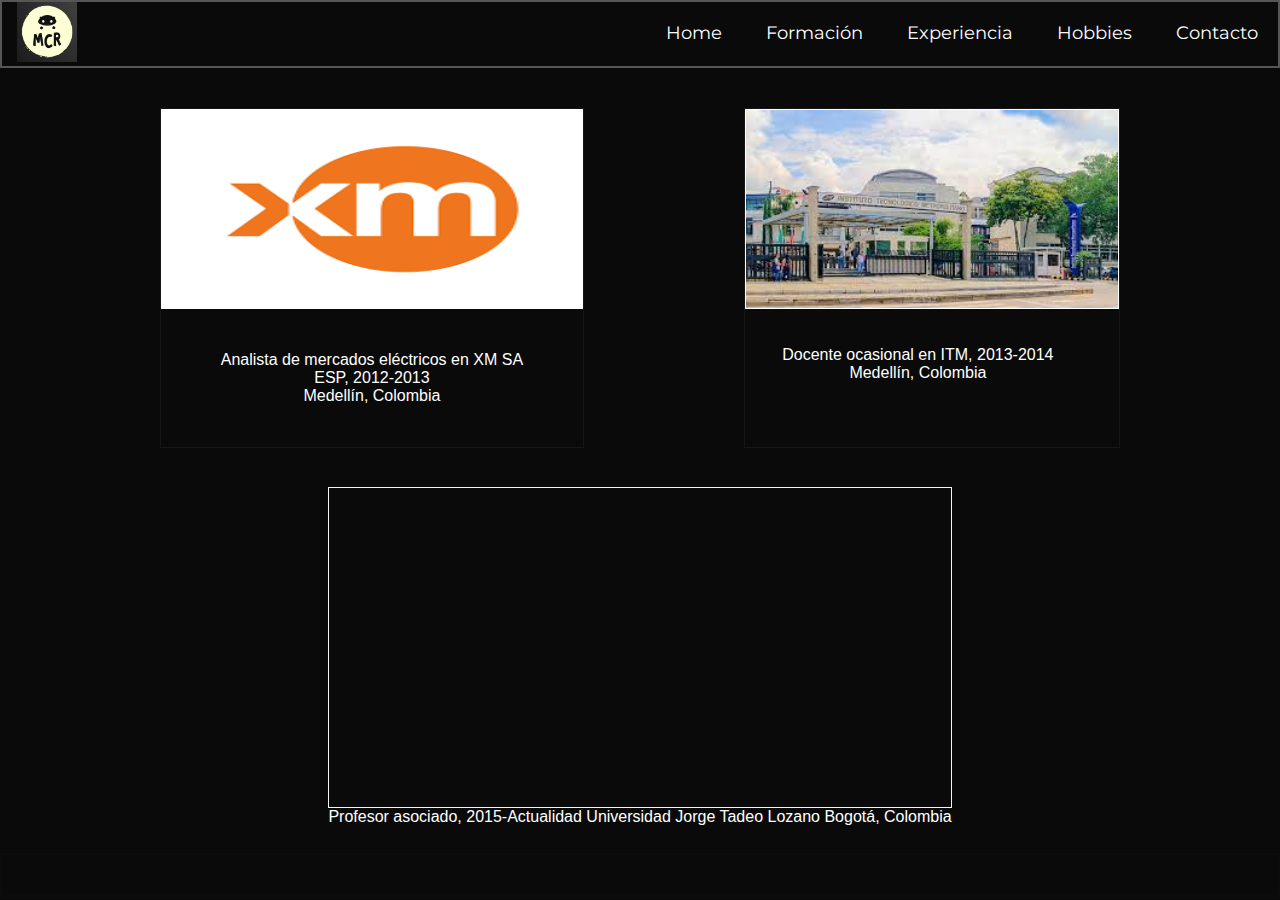
<file: pages/experiencia.html>
<!DOCTYPE html>
<html lang="en">
<head>
    <meta charset="UTF-8">
    <meta http-equiv="X-UA-Compatible" content="IE=edge">
    <meta name="viewport" content="width=device-width, initial-scale=1.0">
    <title>Portafolio | Experiencia</title>
    <link rel="stylesheet" href="../css/styles.css"/>
    <link rel="stylesheet" href="https://cdnjs.cloudflare.com/ajax/libs/font-awesome/6.1.1/css/all.min.css" integrity="sha512-KfkfwYDsLkIlwQp6LFnl8zNdLGxu9YAA1QvwINks4PhcElQSvqcyVLLD9aMhXd13uQjoXtEKNosOWaZqXgel0g==" crossorigin="anonymous" referrerpolicy="no-referrer" />
    <link rel="stylesheet" href="../css/styles2.css">
    <meta name="keywords" content="ingeniera, docente, investigadora">
    <meta name="description" content="Profesional en modelado y simulación con experiencia en investigación, docencia y gestión busca empleo">

</head>
<body>
    <header>
        <div>
            <img src="../img/logo.jpg" class="logo" alt="logo" width="60px"/>
        </div>
        

    <nav>
        <li>
            <a href="../index.html">
                Home
            </a>
        </li>
        <li>
            <a href="formacion.html">
                Formación
            </a>
        </li>
        <li>
            <a href="experiencia.html">
                Experiencia
            </a>
        </li>

        <li>
            <a href="hobbies.html">
                Hobbies
            </a>
        </li>
        <li>
            <a href="contacto.html">
                Contacto
            </a>
        </li>
    </nav>
    </header>

    <main>
    <div class="experiencia1">
        <article class="galeria">
            <img src="../img/xm.png" class="img-itm" alt="xm" />
            <span class="color-f4">
                Analista de mercados eléctricos en XM SA ESP, 2012-2013
                <br>
                Medellín, Colombia
            </span>
        </article>
        <article>
            <img src="../img/itm.jfif" class="img-itm2" alt="itm"/>
            <span class="color-f7">
                Docente ocasional en ITM, 2013-2014
                <br>
                Medellín, Colombia
            </span>
        </article>
    </div>

    <div class="experiencia2">
        <article class="galeria">
            <div class="video">
                <iframe width="460" height="315" src="https://www.youtube.com/embed/JS6zyYq7CVU" title="YouTube video player" frameborder="0" allow="accelerometer; autoplay; clipboard-write; encrypted-media; gyroscope; picture-in-picture" allowfullscreen></iframe>
            </div>
        
            <div>
                <p class="color-f7">
                    Profesor asociado, 2015-Actualidad
                  
                    Universidad Jorge Tadeo Lozano
             
                    Bogotá, Colombia
                </p>
            </div>
        
      
        </article> 
    </div>
    </main>


    <footer>
        <a href = "https://www.instagram.com/castanedariascos"   target="_blank"><i class="fa-brands fa-instagram"></i></a>
        <a href = "https://www.linkedin.com/in/monica-castaneda-riascos-b5663847/"   target="_blank"><i class="fa-brands fa-linkedin-in"></i></a>
        <a href = "https://www.researchgate.net/profile/Monica-Castaneda-2"   target="_blank"><i class="fa-brands fa-researchgate"></i></a>
    </footer>




</body>
</html>
</file>
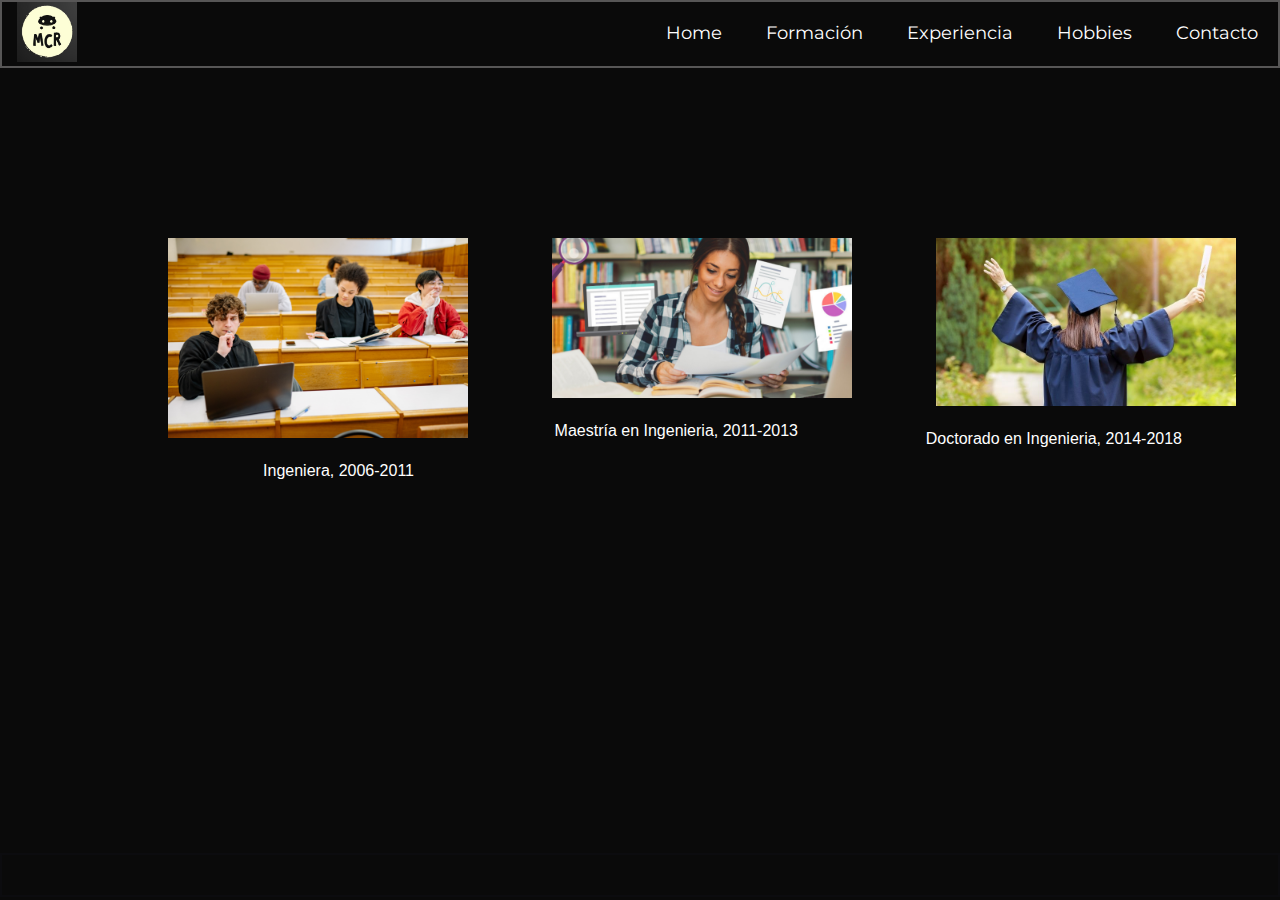
<file: pages/formacion.html>
<!DOCTYPE html>
<html lang="en">
<head>
    <meta charset="UTF-8">
    <meta http-equiv="X-UA-Compatible" content="IE=edge">
    <meta name="viewport" content="width=device-width, initial-scale=1.0">
    <title>Portafolio | Formacion</title>
    <link rel="stylesheet" href="../css/styles.css"/>
    <link rel="stylesheet" href="https://cdnjs.cloudflare.com/ajax/libs/font-awesome/6.1.1/css/all.min.css" integrity="sha512-KfkfwYDsLkIlwQp6LFnl8zNdLGxu9YAA1QvwINks4PhcElQSvqcyVLLD9aMhXd13uQjoXtEKNosOWaZqXgel0g==" crossorigin="anonymous" referrerpolicy="no-referrer" />
    <meta name="keywords" content="ingeniera, docente, investigadora">
    <meta name="description" content="Profesional en modelado y simulación con experiencia en investigación, docencia y gestión busca empleo">

</head>
<body>
    <header>
        <div>
            <img src="../img/logo.jpg" class="logo" alt="logo" width="60px"/>
        </div>
    <nav>
        <li>
            <a href="../index.html">
                Home
            </a>
        </li>
        <li>
            <a href="formacion.html">
                Formación
            </a>
        </li>
        <li>
            <a href="experiencia.html">
                Experiencia
            </a>
        </li>

        <li>
            <a href="hobbies.html">
                Hobbies
            </a>
        </li>
        <li>
            <a href="contacto.html">
                Contacto
            </a>
        </li>
    </nav>
    </header>

    <main>
    <div class="titulos">
        <article>
            <img src="../img/universidad.jpg" alt="pregrado"/>
            <br>
            <span>
                Ingeniera, 2006-2011
            </span>
            
        </article>
        <article>
            <img src="../img/maestria.png" alt="maestria"/>
            <br>
            <span>
                Maestría en Ingenieria, 2011-2013
            </span>
            
        </article>
        <article>
            <img src="../img/doctorado.jpg" alt="doctorado"/>
            <br>
            <span>
                Doctorado en Ingenieria, 2014-2018
            </span>
        </article>
    </div>
    </main>

    

    <footer>
        <a href = "https://www.instagram.com/castanedariascos"   target="_blank"><i class="fa-brands fa-instagram"></i></a>
        <a href = "https://www.linkedin.com/in/monica-castaneda-riascos-b5663847/"   target="_blank"><i class="fa-brands fa-linkedin-in"></i></a>
        <a href = "https://www.researchgate.net/profile/Monica-Castaneda-2"   target="_blank"><i class="fa-brands fa-researchgate"></i></a>
    </footer>


</body>
</html>
</file>
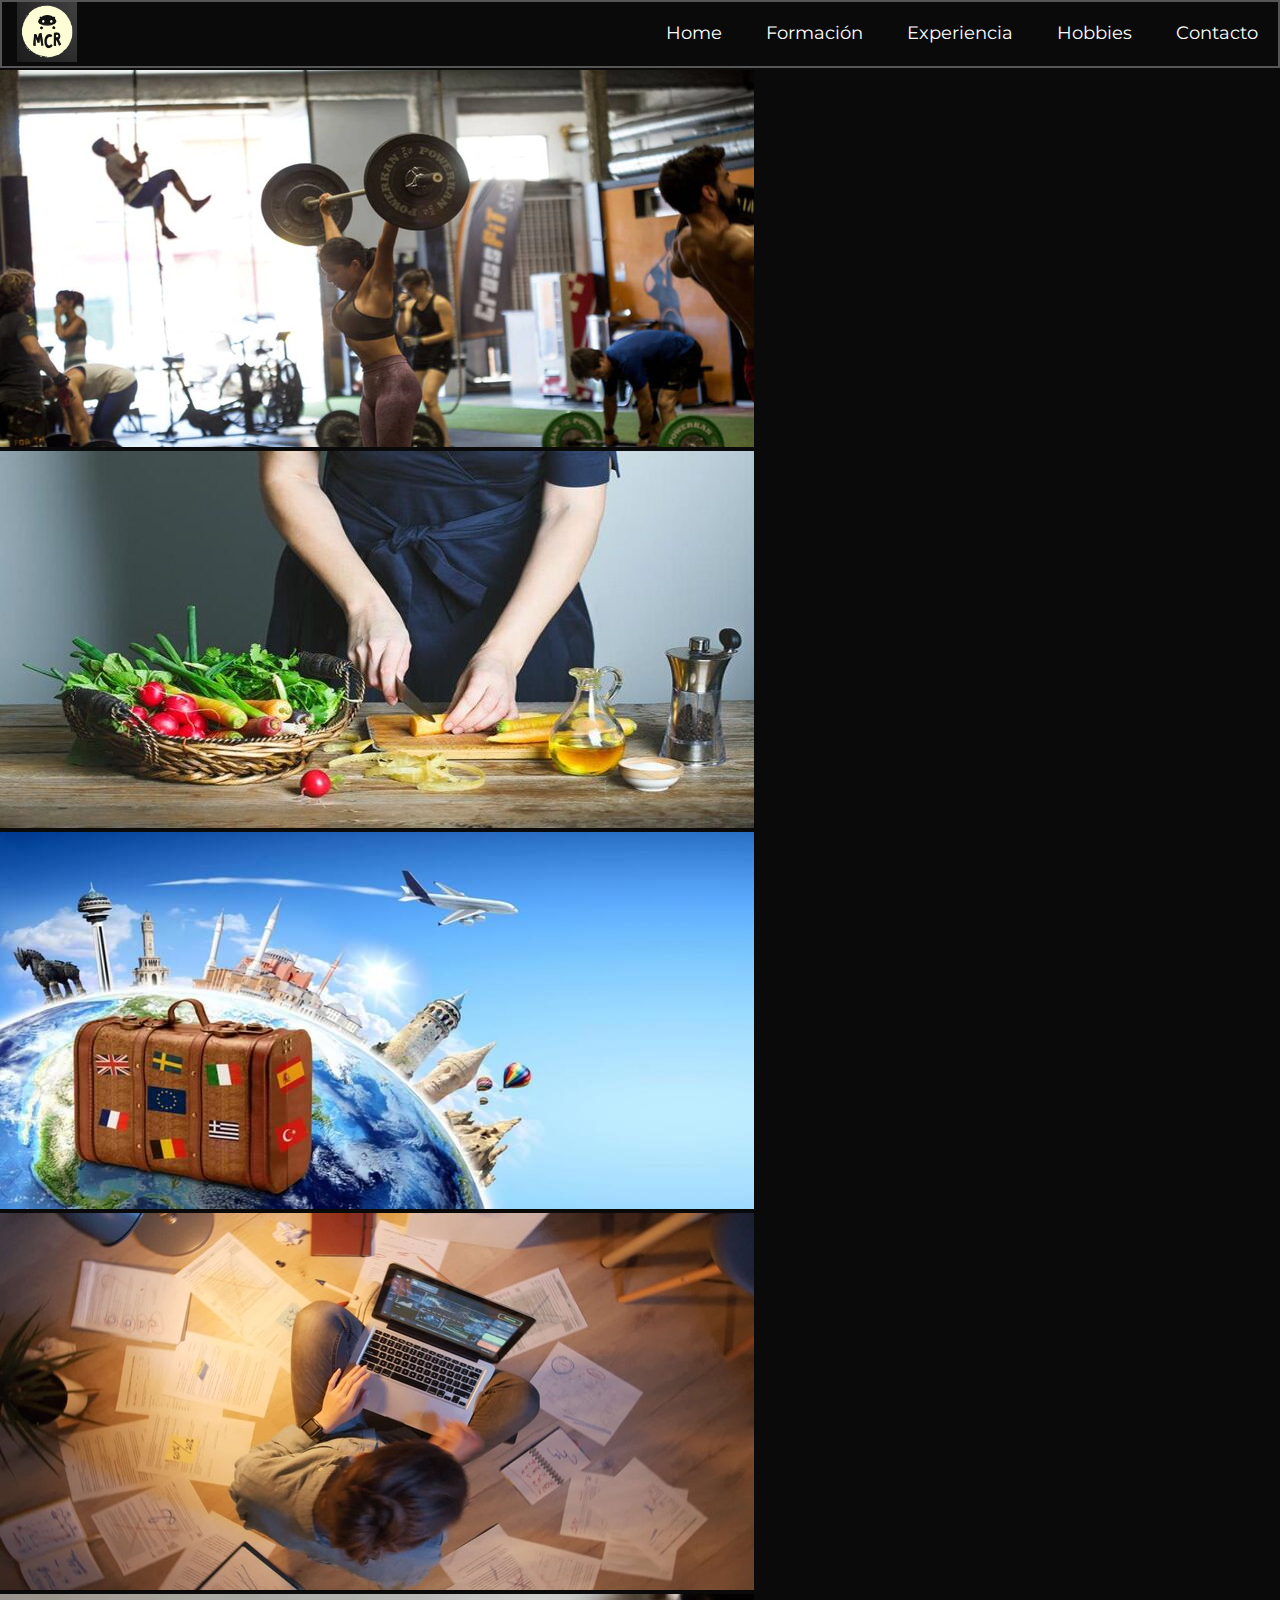
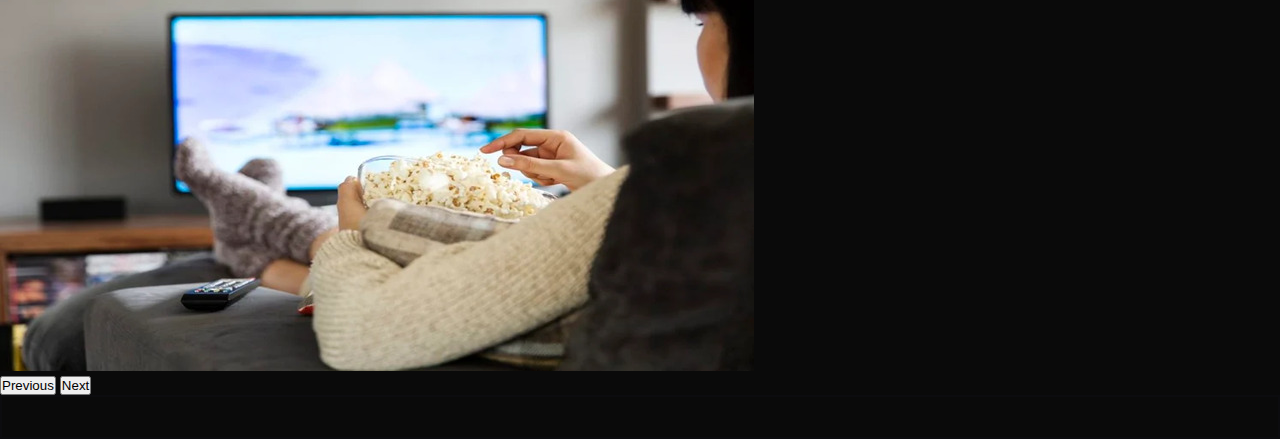
<file: pages/hobbies.html>
<!DOCTYPE html>
<html lang="en">
<head>
    <meta charset="UTF-8">
    <meta http-equiv="X-UA-Compatible" content="IE=edge">
    <meta name="viewport" content="width=device-width, initial-scale=1.0">
    <title>Portafolio | Hobbies</title>
    <link rel="stylesheet" href="../css/styles.css"/>
    <link rel="stylesheet" href="https://cdnjs.cloudflare.com/ajax/libs/font-awesome/6.1.1/css/all.min.css" integrity="sha512-KfkfwYDsLkIlwQp6LFnl8zNdLGxu9YAA1QvwINks4PhcElQSvqcyVLLD9aMhXd13uQjoXtEKNosOWaZqXgel0g==" crossorigin="anonymous" referrerpolicy="no-referrer" />
    <link href="https://cdn.jsdelivr.net/npm/bootstrap@5.2.0-beta1/dist/css/bootstrap.min.css" rel="stylesheet" integrity="sha384-0evHe/X+R7YkIZDRvuzKMRqM+OrBnVFBL6DOitfPri4tjfHxaWutUpFmBp4vmVor" crossorigin="anonymous">
    <meta name="keywords" content="ingeniera, docente, investigadora">
    <meta name="description" content="Profesional en modelado y simulación con experiencia en investigación, docencia y gestión busca empleo">

</head>
<body>
    <header>
        <div>
            <img src="../img/logo.jpg" class="logo" alt="logo" width="60px"/>
        </div>
    <nav>
        <li>
            <a href="../index.html">
                Home
            </a>
        </li>
        <li>
            <a href="formacion.html">
                Formación
            </a>
        </li>
        <li>
            <a href="experiencia.html">
                Experiencia
            </a>
        </li>

        <li>
            <a href="hobbies.html">
                Hobbies
            </a>
        </li>
        <li>
            <a href="contacto.html">
                Contacto
            </a>
        </li>
    </nav>
    </header>



    <div id="carouselExampleControls" class="carousel slide" data-bs-ride="carousel">
        <div class="carousel-inner">
          <div class="carousel-item active">
            <img src="../img/crossfit.jpg" class="d-block w-100" alt="hobbie1"
            >
          </div>
          <div class="carousel-item">
            <img src="../img/cocinar.jpg" class="d-block w-100" alt="hobbie2"
            >
          </div>
          <div class="carousel-item">
            <img src="../img/viajar.jpeg" class="d-block w-100" alt="hobbie3"
            >
          </div>
          <div class="carousel-item">
            <img src="../img/estudiar.jpg" class="d-block w-100" alt="hobbie4"
            >
          </div>
          <div class="carousel-item">
            <img src="../img/peliculas.jpg" class="d-block w-100" alt="hobbie5"
           >
          </div>
        </div>
        <button class="carousel-control-prev" type="button" data-bs-target="#carouselExampleControls" data-bs-slide="prev">
          <span class="carousel-control-prev-icon" aria-hidden="true"></span>
          <span class="visually-hidden">Previous</span>
        </button>
        <button class="carousel-control-next" type="button" data-bs-target="#carouselExampleControls" data-bs-slide="next">
          <span class="carousel-control-next-icon" aria-hidden="true"></span>
          <span class="visually-hidden">Next</span>
        </button>
      </div>

    





    <footer>
        <a href = "https://www.instagram.com/castanedariascos"   target="_blank"><i class="fa-brands fa-instagram"></i></a>
        <a href = "https://www.linkedin.com/in/monica-castaneda-riascos-b5663847/"   target="_blank"><i class="fa-brands fa-linkedin-in"></i></a>
        <a href = "https://www.researchgate.net/profile/Monica-Castaneda-2"   target="_blank"><i class="fa-brands fa-researchgate"></i></a>
    </footer>

    <script src="https://cdn.jsdelivr.net/npm/bootstrap@5.2.0-beta1/dist/js/bootstrap.bundle.min.js" integrity="sha384-pprn3073KE6tl6bjs2QrFaJGz5/SUsLqktiwsUTF55Jfv3qYSDhgCecCxMW52nD2" crossorigin="anonymous"></script>

</body>
</html>
</file>
<file: css/styles.css>
@import url('https://fonts.googleapis.com/css2?family=Montserrat:wght@100&display=swap');

* { 
    margin: 0;
    padding:0;
    box-sizing: border-box;

}

body {
   
    background-color: rgb(10, 10, 10);
    font-family:'Montserrat',sans-serif;
}

main {
    background-image: url;
    height:87vh;
    width:100%;
    display:inline-block;
    justify-content: center;
    background-color: rgb(10, 10, 10);
}


h1 {
    font-family:'Trebuchet MS', 'Lucida Sans Unicode', 'Lucida Grande', 'Lucida Sans', Arial, sans-serif;
  
    color:white;
}

p {
    font-family:'Trebuchet MS', 'Lucida Sans Unicode', 'Lucida Grande', 'Lucida Sans', Arial, sans-serif;
    color:white;
}



header {
    background-color: rgb(10, 10, 10);
    width: 100%;
    display: flex;
    justify-content: space-between;
    margin-bottom: 2px;
    border: 2px solid rgb(87, 86, 86);
}

header nav {
    display:inline-block;
    
}

header nav li {
    display: inline-block;
    margin:20px;
}

header nav li a {
    color: white;
    text-decoration: none;
    font-family:'Montserrat';
    font-size:large;

 
}

header nav li a:hover {
    color: rgb(199, 182, 182);
    font-size:larger;
}

footer {
    background-color: rgb(10, 10, 10);
    border: 2px solid rgb(12, 12, 15);
    display: flex;
    justify-content: right;
    width:100%;
}

footer a {
    margin: 20px;
}

footer a i {
    width: 40px;
}

.main_btn {
    border-radius: 10px;
    background-color: aquamarine;
    color: black;
    font-size:larger;
    font-weight: bold;
    text-decoration: none;
    text-align: center;
    animation-name: crecer;
    animation-duration:3s;
}

@keyframes crecer{
    0%{
        transform:scale(1);
    }
    50%{
        transform:scale(1.4);
    }
    100%{
        transform:scale(1);
    }
}



.main_div2_index {
    text-align: center;
    margin:10%;
    animation-name: movertexto;
    animation-duration:3s;
}

@keyframes movertexto{
    0%{
        transform:scale(1);
    }
    50%{
        transform:scale(1.2);
    }
    100%{
        transform:scale(1);
    }
}


.main_div1_index {
    margin:10%;
   
}


.main_div1_index img{
    width:300px;
    vertical-align:middle;
    float:right;
    transition: all .3s;
   
}


.main_div1_index img:hover{
    transform: translate(2%);
    opacity:0.5;
}



.main_index {
    display:grid;
    grid-template-columns:1fr 2fr;
    justify-content: stretch;
    align-items: center;
    gap: 20px;
    animation-name:mianimacion;
    animation-duration:10s;
    
}


@keyframes mianimacion{

    0% {background: grey}
    50% {background: rgba(0, 0, 0, 0.692)}
    100% {background: rgba(10, 10, 10, 10)}
}


.titulos {
    width: 70%;
    margin:10%;
    display:grid;
    grid-template-columns: 1fr 1fr 1fr;
    gap: 4px;
}
.titulos article {
    float:left;
    justify-content: center;
    width: 70%;
    margin: 20px;
}

.titulos article span{
    text-align: center;
    float:right;
}
.titulos article img {
    width:300px;
    margin:20px;
    animation-name: moverimgformacion;
    animation-duration:3s;
}

@keyframes moverimgformacion{
    0%{
        transform:scale(1);
    }
    50%{
        transform:scale(1.2);
    }
    100%{
        transform:scale(1);
    }
}




.titulos article span {
    text-align: center;
    color:white;
    font-family: 'Trebuchet MS', 'Lucida Sans Unicode', 'Lucida Grande', 'Lucida Sans', Arial, sans-serif;

}



.hobbies {
    display: flex;
    justify-content: left;
    margin:2%;
}
.hobbies div {
   width: 20%;
   margin:2%;
}

.hobbies div img {
    width: 200px;
    animation-name: moverimghobbies;
    animation-duration:3s;
}

@keyframes moverimghobbies{
    0%{
        transform:scale(1);
    }
    50%{
        transform:scale(1.3);
    }
    100%{
        transform:scale(1);
    }
}

.datos {
    display: flex;
    align-content: center;

}

.datos p {
    display: flex;
    align-content: center;
    color: white;
    font-family:'Trebuchet MS', 'Lucida Sans Unicode', 'Lucida Grande', 'Lucida Sans', Arial, sans-serif;
    margin-left:35%;
    animation:jello;
    animation-duration:2s;
}

.formulario {
    font-family:'Trebuchet MS', 'Lucida Sans Unicode', 'Lucida Grande', 'Lucida Sans', Arial, sans-serif;
    color: white;
    margin-left:35%;
    margin-top: 2.5%;
   
}

.formulario label{
    width: 30%;
    border: 1px black;
}

@media (max-width: 650px) {
    .main_index {
        display:grid;
        grid-template-columns:1fr;
        justify-content: stretch;
        align-items: center;
        gap: 20px;
    }
}

@media (max-width: 950px) {
    main {
        background-image: url;
        height:100%;
        width:100%;
        display:inline-block;
        justify-content: center;
        
    }
    .titulos {
        width: 70%;
        margin:10%;
        display:grid;
        grid-template-columns: 1fr 1fr;
        gap: 4px;
    }
    .titulos article {
        float:right;
        justify-content:center;
        width: 40%;
        margin: 20px;
    }


}
@media (max-width: 750px) {
    main {
        background-image: url;
        height:100%;
        width:100%;
        display:inline-block;
        justify-content: center;
        
    }
    .titulos {
        width: 70%;
        margin:10%;
        display:grid;
        grid-template-columns: 1fr;
        gap: 4px;
    }
    .titulos article {
        float:right;
        justify-content:center;
        width: 40%;
        margin: 20px;
    }
    
}

.imagen1{
    width: 50px;
}


.logo {
    margin-left:25%
}

.btn--colorido {
    display: inline-block;
    padding: 10px;
    width: 45%;
    color: black;
    border: 2px solid black;
    border-radius: 25px;
    text-decoration: none;
    font-family: sans-serif;
    background: aquamarine;
  }
</file>
<file: css/styles2.css>
.experiencia1 {
  width: 100%;
  display: flex;
  justify-content: space-evenly;
  margin-bottom: 3%;
  margin-top: 3%;
}
.experiencia1 article {
  border: solid 1px rgb(23, 22, 22);
}
.experiencia1 article span {
  text-align: right;
  color: white;
  font-family: "Trebuchet MS", "Lucida Sans Unicode", "Lucida Grande", "Lucida Sans", Arial, sans-serif;
  float: left;
  text-align: center;
  margin: 10%;
}
.experiencia1 article img {
  display: flex;
  justify-content: center;
  width: 100%;
  height: 200px;
}
.experiencia1 article img:hover {
  transform: translate(2%);
  opacity: 0.5;
}

.experiencia2 article {
  text-align: center;
  display: grid;
  justify-content: center;
  color: white;
  font-family: "Trebuchet MS", "Lucida Sans Unicode", "Lucida Grande", "Lucida Sans", Arial, sans-serif;
}
.experiencia2 article p {
  width: 100%;
  margin-right: 10%;
}

.video {
  width: 100%;
  border: 1px solid whitesmoke;
}

/*Mapa*/
.color-f1 {
  color: rgb(10, 10, 10);
}

.color-f2 {
  color: black;
}

.color-f3 {
  color: grey;
}

.color-f4 {
  color: green;
}

.color-f5 {
  color: violet;
}

.color-f6 {
  color: rgb(12, 12, 12);
}

.color-f7 {
  color: white;
}

/*Mapget*/
.box-muestra {
  background-color: white;
}

.galeria {
  background: rgb(10, 10, 10);
}

/*extend*/
.img-itm, .img-itm2 {
  width: 100%;
  height: 100px;
  border: 1px solid white;
}

.img-itm2 {
  display: block;
}

/*mixin*/
.btn--colorido {
  display: inline-block;
  padding: 10px;
  width: 25%;
  color: black;
  border: 2px solid black;
  border-radius: 25px;
  text-decoration: none;
  font-family: sans-serif;
  background: aquamarine;
}

/*# sourceMappingURL=styles2.css.map */
</file>
